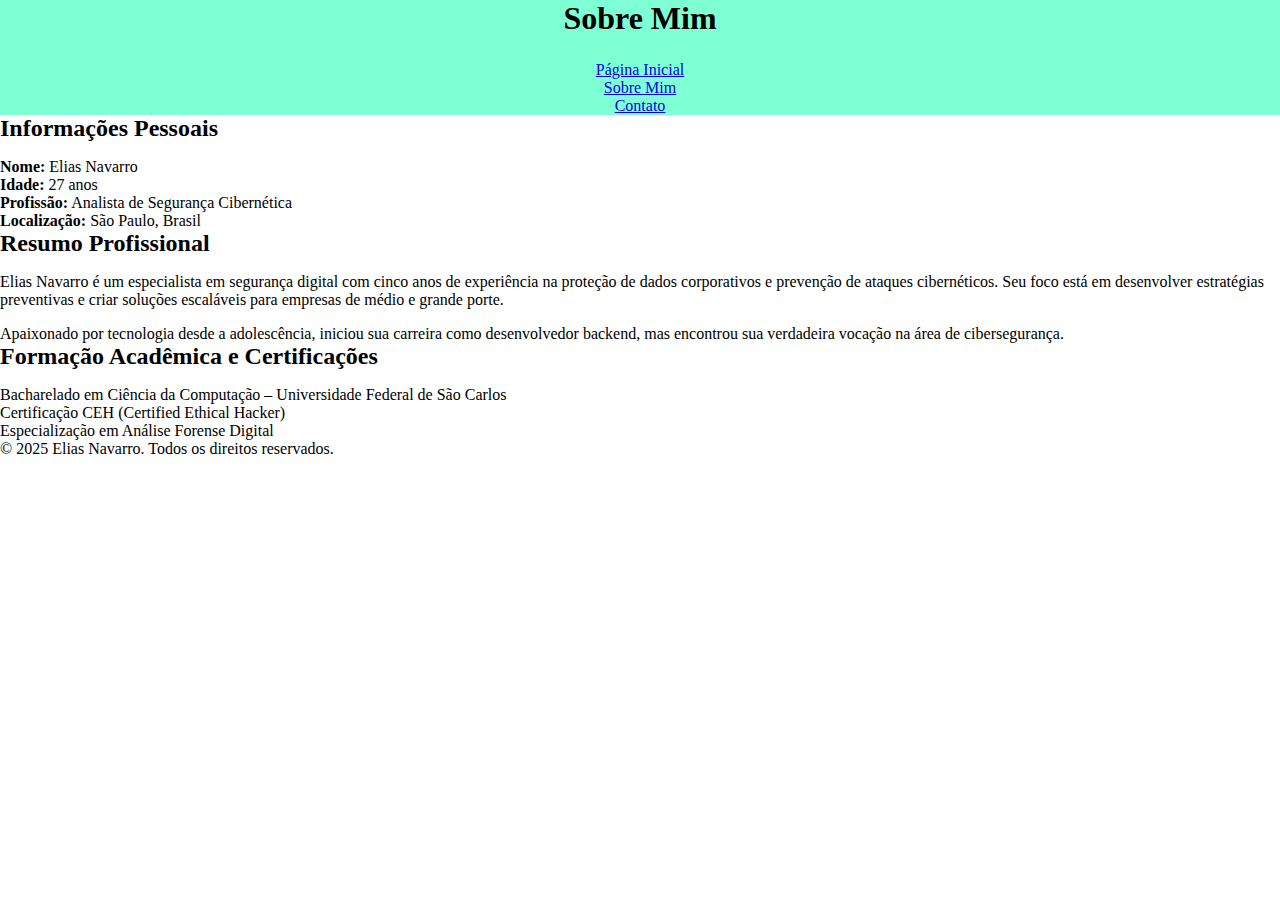
<file: sobre.html>
<!DOCTYPE html>
<html lang="pt-br">
<head>
    <meta charset="UTF-8">
    <meta name="viewport" content="width=device-width, initial-scale=1.0">
    <title>Sobre Mim - Elias Navarro</title>
    <link rel="stylesheet" href="style.css">
</head>
<body>

<header> 
    <h1>Sobre Mim</h1>
    <nav>
        <ul>
            <li><a href="index.html">Página Inicial</a></li>
            <li><a href="sobre.html">Sobre Mim</a></li>
            <li><a href="contato.html">Contato</a></li>
        </ul>
    </nav>
</header>

<main>
    <section>
        <h2>Informações Pessoais</h2>
        <ul>
            <li><strong>Nome:</strong> Elias Navarro</li>
            <li><strong>Idade:</strong> 27 anos</li>
            <li><strong>Profissão:</strong> Analista de Segurança Cibernética</li>
            <li><strong>Localização:</strong> São Paulo, Brasil</li>
        </ul>
    </section>

    <section>
        <h2>Resumo Profissional</h2>
        <p>
            Elias Navarro é um especialista em segurança digital com cinco anos de experiência na proteção de dados corporativos e prevenção de ataques cibernéticos. Seu foco está em desenvolver estratégias preventivas e criar soluções escaláveis para empresas de médio e grande porte.
        </p>
        <p>
            Apaixonado por tecnologia desde a adolescência, iniciou sua carreira como desenvolvedor backend, mas encontrou sua verdadeira vocação na área de cibersegurança.
        </p>
    </section>

    <section>
        <h2>Formação Acadêmica e Certificações</h2>
        <ul>
            <li>Bacharelado em Ciência da Computação – Universidade Federal de São Carlos</li>
            <li>Certificação CEH (Certified Ethical Hacker)</li>
            <li>Especialização em Análise Forense Digital</li>
        </ul>
    </section>
</main>

<footer>
    <p>&copy; 2025 Elias Navarro. Todos os direitos reservados.</p>
</footer>

</body>
</html>
</file>
<file: style.css>
@import url('https://fonts.googleapis.com/css2?family=PT+Serif:ital,wght@0,400;0,700;1,400;1,700&display=swap');



*{ margin: 0px;
padding: 0;
box-sizing: border-box;
}





body {
background-color:white;
color: white
font-family: "PT Serif", serif;
font-weight: 400;
}

header { 
    padding: rem;
    background-color:aquamarine;
    text-align: center;
    display: flex;
    flex-direction: column;
    gap: 1.5rem;
}

section {
display: flex;
flex-direction: column;
gap: 1rem;
}
</file>
